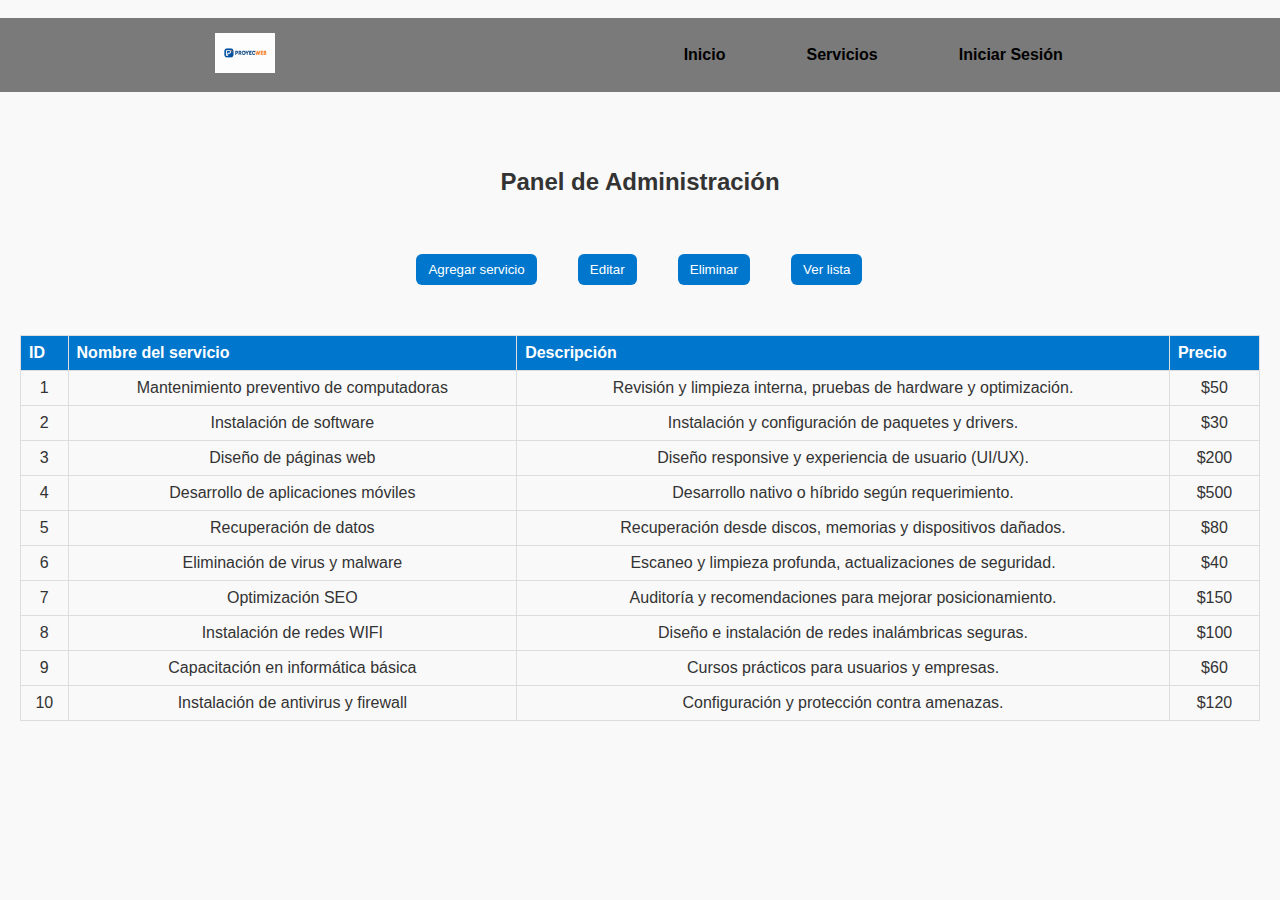
<file: admin.html>
<!DOCTYPE html>
<html lang="es">
<head>
  <meta charset="UTF-8">
  <meta name="viewport" content="width=device-width, initial-scale=1.0">
  <title>Panel de Administrador - ProyecWeb</title>
  <link rel="stylesheet" href="style.css">
    <script src="https://code.jquery.com/jquery-3.6.0.min.js"></script>
  <script src="script.js"></script>
</head>
<body>
    <header>
    <div class="logo">
      <img src="logo.jpg.jpeg"alt="Logo ProyecWeb">
    </div>
    <nav>
      <ul>
        <li><a href="index.html">Inicio</a></li>
        <li><a href="servicios.html">Servicios</a></li>
        <li><a href="login.html">Iniciar Sesión</a></li>
      </ul>
    </nav>
  </header>

  <main class="admin-container">
    <h2>Panel de Administración</h2>

        <div class="admin-menu">
      <button onclick="agregarServicio()">Agregar servicio</button>
      <button onclick="editarServicio()">Editar</button>
      <button onclick="eliminarServicio()">Eliminar</button>
      <button onclick="verLista()">Ver lista</button>
    </div>

        <table class="admin-table">
      <thead>
        <tr>
          <th>ID</th>
          <th>Nombre del servicio</th>
          <th>Descripción</th>
          <th>Precio</th>
        </tr>
      </thead>
      <tbody id="tablaServicios">
              </tbody>
    </table>
  </main>

    <script>
    function agregarServicio() {
      alert("Función para agregar un servicio (por implementar).");
    }
    function editarServicio() {
      alert("Función para editar un servicio (por implementar).");
    }
    function eliminarServicio() {
      alert("Función para eliminar un servicio (por implementar).");
    }
    function verLista() {
      alert("Actualizando lista de servicios...");
      cargarTablaAdmin(); // Llama a la nueva función de recarga si es necesario
    }

    // Función principal para cargar la tabla del administrador
    function cargarTablaAdmin() {
      const tbody = $('#tablaServicios');
      tbody.empty(); // Limpia la tabla existente

      // Iterar sobre el objeto de servicios global (definido en script.js)
      for (const id in servicios) {
        if (servicios.hasOwnProperty(id)) {
          const servicio = servicios[id];
          
          // Crear la fila HTML
          const fila = `
            <tr data-id="${id}">
              <td>${id}</td>
              <td>${servicio.titulo}</td>
              <td>${servicio.descripcion}</td>
              <td>${servicio.precio}</td>
            </tr>
          `;
          // Agregar la fila al cuerpo de la tabla
          tbody.append(fila);
        }
      }
    }
    
    // Ejecutar la función cuando el documento esté listo
    $(document).ready(function() {
      // Nos aseguramos de que solo se ejecute si estamos en admin.html
      if ($('#tablaServicios').length) {
        cargarTablaAdmin();
      }
    });

  </script>
</body>
</html>
</file>
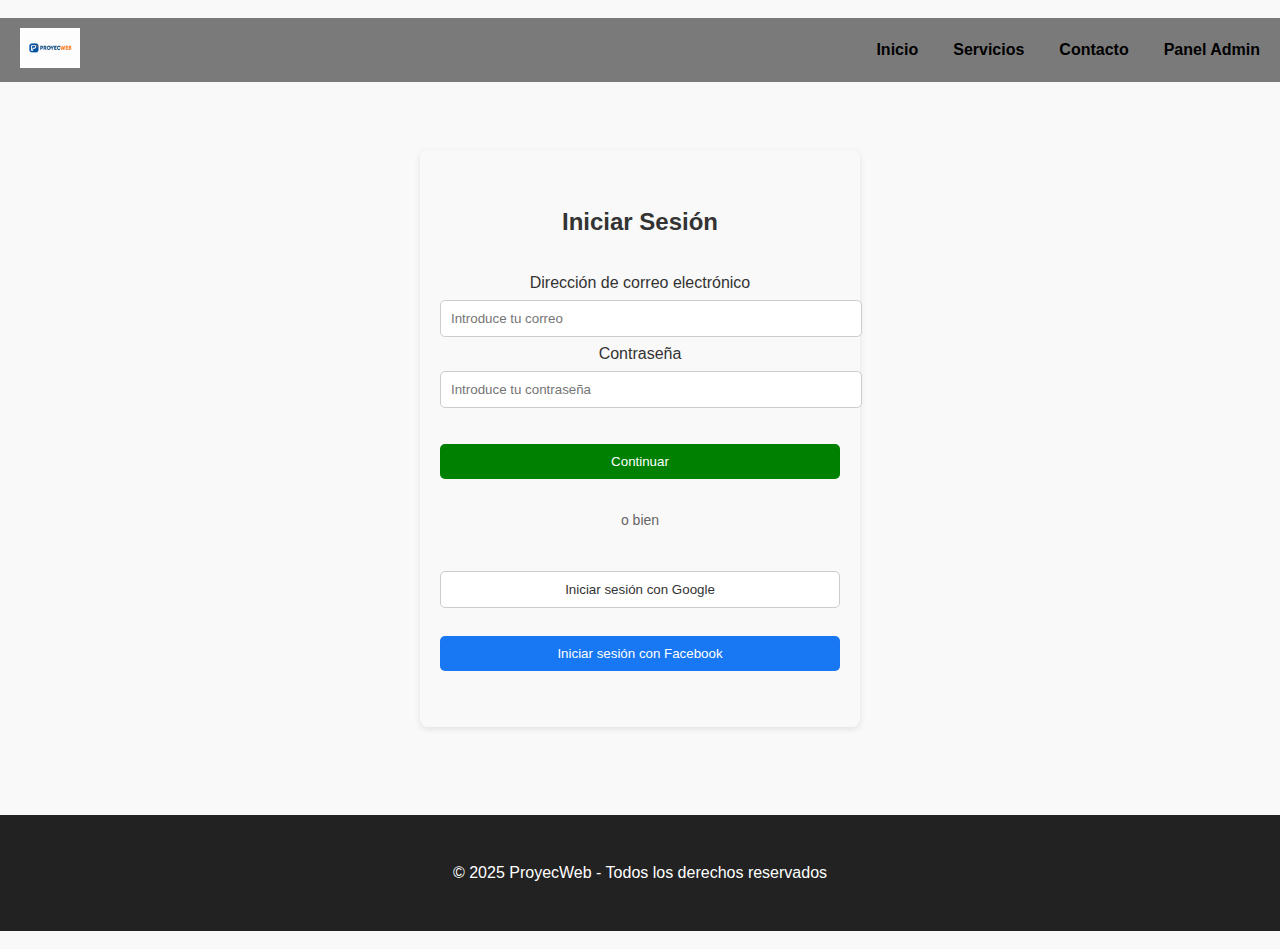
<file: login.html>
<!DOCTYPE html>
<html lang="es">
<head>
  <meta charset="UTF-8">
  <meta name="viewport" content="width=device-width, initial-scale=1.0">
  <title>Iniciar Sesión - ProyecWeb</title>
  <link rel="stylesheet" href="style.css">
  <script src="https://code.jquery.com/jquery-3.6.0.min.js"></script>
</head>
<body>
   <header>
    <div class="logo">
      <img src="logo.jpg.jpeg" alt="Logo ProyecWeb">
    </div>
    <nav>
      <ul>
        <li><a href="servicios.html">Inicio</a></li>
        <li><a href="servicios.html">Servicios</a></li>
        <li><a href="contacto.html">Contacto</a></li>
            <!-- Enlace temporal para poder mostrar el panel admin -->
             <li><a href="admin.html">Panel Admin</a></li>
      </ul>
    </nav>
  </header>


  <main class="login-container">
    <h2>Iniciar Sesión</h2>
        <form id="loginForm"> 
      <label for="email">Dirección de correo electrónico</label>
      <input type="email" id="email" placeholder="Introduce tu correo" required>

      <label for="password">Contraseña</label>
      <input type="password" id="password" placeholder="Introduce tu contraseña" required>

      <button type="submit" class="btn-login">Continuar</button>

      <p class="divider">o bien</p>

      <button type="button" class="btn-google">Iniciar sesión con Google</button>
      <button type="button" class="btn-facebook">Iniciar sesión con Facebook</button>
    </form>
  </main>

  <footer>
    <p>© 2025 ProyecWeb - Todos los derechos reservados</p>
  </footer>
  <script src="script.js"></script>
</body>
</html>
</file>
<file: style.css>
/* General */
body {
  margin: 0;
  font-family: Arial, sans-serif;
  background-color: #f4f4f4;
}

/* Encabezado */
header {
  display: flex;
  justify-content: space-between;
  align-items: center;
  background: #ccc;
  padding: 10px 20px;
}
header .logo img {
  height: 40px;
}
nav ul {
  list-style: none;
  display: flex;
  margin: 0;
  padding: 0;
}
nav ul li {
  margin-left: 20px;
}
nav ul li a {
  text-decoration: none;
  color: black;
  font-weight: bold;
}

/* Contenido principal */
main {
  padding: 20px;
  text-align: center;
}
main img {
  width: 60%;
  max-width: 600px;
  border-radius: 10px;
}
main h2 {
  margin-top: 20px;
}
button {
  margin-top: 20px;
  padding: 10px 20px;
  background: black;
  color: white;
  border: none;
  cursor: pointer;
}
button:hover {
  background: #444;
}

/* Footer */
footer {
  background: black;
  color: white;
  text-align: center;
  padding: 15px;
}
footer .redes img {
  width: 24px;
  margin: 0 5px;
  vertical-align: middle;
}

.titulo-seccion{ text-align:center; margin:30px 0; font-size:20px; }
.grid-servicios{
  display: grid;
  grid-template-columns: repeat(auto-fit, minmax(240px, 1fr));
  gap: 20px;
  max-width:1200px;
  margin: 0 auto;
  padding: 10px;
}
.card{
  background:#fff;
  border:2px solid #ccc;
  padding:10px;
  text-align:left;
  border-radius:6px;
  cursor:pointer;
}
.card img{ width:100%; height:140px; object-fit:cover; border-radius:4px; }
.card h3{ font-size:15px; margin:10px 0; }
.card .precio{ background:#f7f7f7; padding:6px; border-radius:4px; text-align:center; margin-top:6px; font-weight:bold; }
.card .ver-mas{ display:block; margin-top:10px; text-decoration:none; text-align:center; padding:8px; background:#000; color:#fff; border-radius:4px; }
#detalle{ max-width:900px; margin:30px auto; padding:10px; text-align:center; }
#detalle .precio{ font-size:18px; font-weight:bold; margin-top:12px; }

/* Servicio */
body {
  font-family: Arial, sans-serif;
  margin: 0;
  padding: 0;
  background: #f9f9f9;
  color: #333;
}

header {
  display: flex;
  justify-content: space-between;
  align-items: center;
  background: #7b7a7a;
  padding: 10px 20px;
  color: white;
}

header .logo img {
  height: 40px;
}

nav ul {
  list-style: none;
  display: flex;
  gap: 15px;
  margin: 0;
  padding: 0;
}

nav a {
  text-decoration: none;
  color: white;
  font-weight: bold;
}

#detalle {
  padding: 20px;
  max-width: 800px;
  margin: auto;
  background: #fff;
  border-radius: 8px;
  box-shadow: 0 2px 6px rgba(0,0,0,0.1);
}

#detalle h2 {
  margin-bottom: 15px;
  color: #222;
}

.imagen-detalle {
  max-width: 600px;
  width: 100%;
  border-radius: 6px;
  margin-bottom: 15px;
}

#detalle p {
  margin: 6px 0;
  font-size: 16px;
}

.icono {
  margin-right: 8px;
  color: #7b7a7a;
}

.btn-servicio {
  display: inline-block;
  padding: 10px 20px;
  background: #28a745;
  color: white;
  border-radius: 6px;
  text-decoration: none;
  font-weight: bold;
  margin-top: 12px;
}

.btn-servicio:hover {
  background: #218838;
}

footer {
  text-align: center;
  padding: 15px;
  background: #222;
  color: white;
  margin-top: 20px;
}

/* Login */
/* Estilos del login */


logo img {
  max-width: 120px;
  height: auto;
}

/* Contenedor del login */
.login-container {
  max-width: 400px;
  margin: 50px auto;
  padding: 20px;
  background: #f9f9f9;
  border-radius: 8px;
  box-shadow: 0 2px 6px rgba(0,0,0,0.1);
  text-align: center;
}

.login-container h2 {
  margin-bottom: 20px;
}

/* Campos */
.login-container input {
  width: 100%;
  padding: 10px;
  margin: 8px 0;
  border: 1px solid #ccc;
  border-radius: 5px;
}

/* Botones */
.btn-login {
  background: green;
  color: white;
  border: none;
  padding: 10px;
  width: 100%;
  margin-top: 10px;
  border-radius: 5px;
  cursor: pointer;
}

.btn-login:hover {
  background: darkgreen;
}

.btn-google {
  background: #fff;
  color: #333;
  border: 1px solid #ccc;
  width: 100%;
  padding: 10px;
  margin-top: 10px;
  border-radius: 5px;
  cursor: pointer;
}

.btn-facebook {
  background: #1877f2;
  color: white;
  border: none;
  width: 100%;
  padding: 10px;
  margin-top: 10px;
  border-radius: 5px;
  cursor: pointer;
}

.divider {
  margin: 15px 0;
  font-size: 14px;
  color: #666;
}

/*Ícono Login*/

.icon-login{


    width: 20px; 
    height: 20px;
    vertical-align: middle;
    margin-right: 5px;
}

.login-link {
    display: flex; 
    align-items: center;
}

/*Administrador - CRUD */
admin-container {
  padding: 2rem;
}

.admin-menu {
  margin-bottom: 1rem;
}

.admin-menu button {
  margin-right: 10px;
  padding: 8px 12px;
  background-color: #0077cc;
  color: #fff;
  border: none;
  border-radius: 6px;
  cursor: pointer;
}

.admin-menu button:hover {
  background-color: #005fa3;
}

.admin-table {
  width: 100%;
  border-collapse: collapse;
  margin-top: 1rem;
}

.admin-table th,
.admin-table td {
  border: 1px solid #ddd;
  padding: 8px;
}

.admin-table th {
  background-color: #0077cc;
  color: white;
  text-align: left;
}


/* Esta regla es CRUCIAL para asegurar que el centrado funcione si hay conflictos */
body, html {
    width: 100%;
    margin: 0;
    padding: 0;
}



/* 1. CONTENEDOR PRINCIPAL CENTRADO EN PANTALLA */
.contacto-container {
    padding: 40px 20px;
    max-width: 1100px;

    /* Centrado horizontal y vertical */
    display: flex;
    flex-direction: column;
    justify-content: center; /* centra verticalmente */
    align-items: center;     /* centra horizontalmente */

    min-height: 100vh;       /* altura total de la pantalla */
    box-sizing: border-box;
}

/* Títulos centrados */
.title-section, .subtitle-section {
    text-align: center;
    margin-bottom: 30px;
    width: 100%;
}

/* 2. GRID DE DOS COLUMNAS */
.contact-grid {
    display: grid;
    grid-template-columns: 1.1fr 1fr; /* columna principal + secundaria */
    gap: 50px; 
    width: 100%;
    max-width: 900px; /* evita que se estire demasiado */
    margin: 0 auto;   /* centrado horizontal */
}

@media (max-width: 768px) {
    .contact-grid {
        grid-template-columns: 1fr; /* una columna en móvil */
        gap: 30px;
    }
}

/* 3. CAJAS DEL FORMULARIO Y INFO */
.contact-form-area, .contact-info-area {
    padding: 25px;
    border: 1px solid #e0e0e0;
    border-radius: 8px;
    background-color: #ffffff; 
    box-shadow: 0 4px 8px rgba(0, 0, 0, 0.05); 
    height: fit-content;
    margin: 0 auto; /* asegura centrado de cada caja */
}

.contact-form-area h3, .contact-info-area h3 {
    color: #333; 
    border-bottom: 3px solid #007bff;
    padding-bottom: 10px;
    margin-bottom: 25px;
    text-align: center; 
}

/* 4. CAMPOS DEL FORMULARIO */
.styled-form label {
    display: block;
    margin-bottom: 5px;
    font-weight: bold;
    color: #555;
}

.styled-form input[type="text"], 
.styled-form input[type="email"],
.styled-form select,
.styled-form textarea {
    width: 100%;
    padding: 12px; 
    margin-bottom: 20px;
    border: 1px solid #ccc;
    border-radius: 6px; 
    box-sizing: border-box; 
    font-size: 16px;
}

.styled-form textarea {
    resize: vertical; /* permite cambiar tamaño vertical */
}

/* 5. BOTÓN PRINCIPAL */
.btn-primary {
    background-color: #007bff;
    color: white;
    padding: 12px 20px;
    border: none;
    border-radius: 6px;
    cursor: pointer;
    font-size: 1.1em;
    width: 100%; 
    transition: background-color 0.3s;
}

.btn-primary:hover {
    background-color: #0056b3;
}

/* 6. MAPA O PLACEHOLDER */
.map-placeholder {
    width: 100%;
    height: 200px;
    background-color: #e8e8e8;
    display: flex;
    justify-content: center;
    align-items: center;
    color: #666;
    border: 1px solid #ccc;
    border-radius: 4px;
    margin-top: 10px;
}

/* 7. RESPONSIVE GENERAL */
@media (max-width: 480px) {
    .contacto-container {
        padding: 20px 10px;
    }
    
    .contact-grid {
        gap: 20px;
    }
    
    .btn-primary {
        font-size: 1em;
        padding: 10px 15px;
    }
}
</file>
